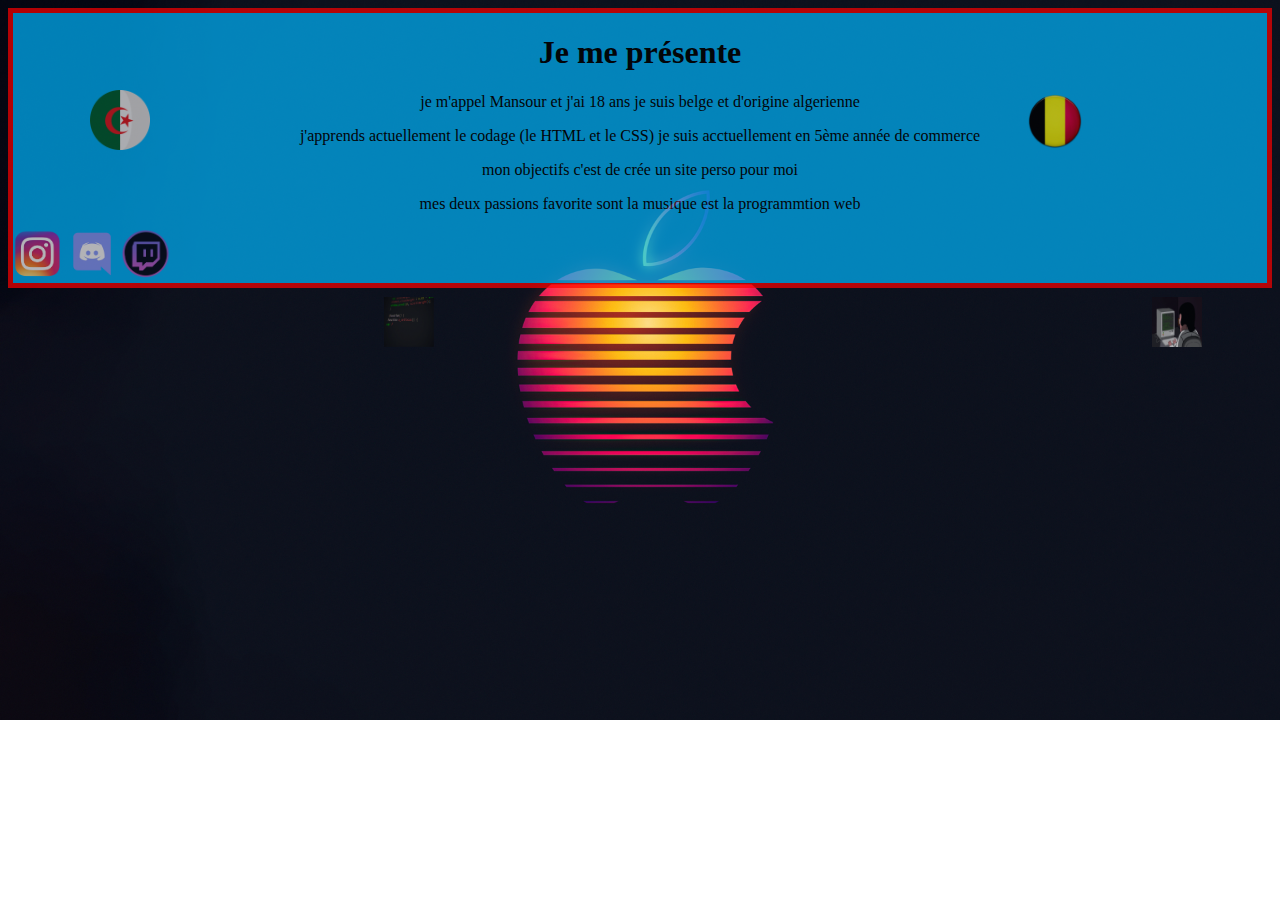
<file: index.html>
<!DOCTYPE html>
<html lang="en">
<head>
    <meta charset="UTF-8">
    <meta http-equiv="X-UA-Compatible" content="IE=edge">
    <meta name="viewport" content="width=, initial-scale=1.0">
    <title>Document</title>
    <link rel="stylesheet" href="style.css">
</head>
<body>

<div class="cadre">
    <h1>Je me présente</h1>
    <p>je m'appel Mansour et j'ai 18 ans je suis belge et d'origine algerienne  </p>
    <p>j'apprends actuellement le codage (le HTML et le CSS)
            je suis acctuellement en 5ème année de commerce </p>
    <p>mon objectifs c'est de crée un site perso pour moi</p>
<p>mes deux passions favorite sont la musique est la programmtion web</p>

<img  class="gif"src="Image/gif.gif" width="1000px">
<img  class="gif2"src="Image/giphy 2.gif" width="1000px">
<img  class="drapeau"src="Image/Dz.png" width="1000px">
<img  class="Belgium"src="Image/Belge.png" width="1000px">

  <a target="_blank" href="https://www.instagram.com/mansenvrai6/?hl=fr"> <img src="./Image/insta (png).png" alt=""></a>
    <a  target="_blank"href="https://discord.gg/ptCDnF4"> <img src="./Image/Discord.png" alt=""></a>
    <a target="_blank" href="https://twitch.tv/mnsdz"> <img src="./Image/logo-twitch-49199.png" alt=""></a>

</div>


</body>
</html>
</file>
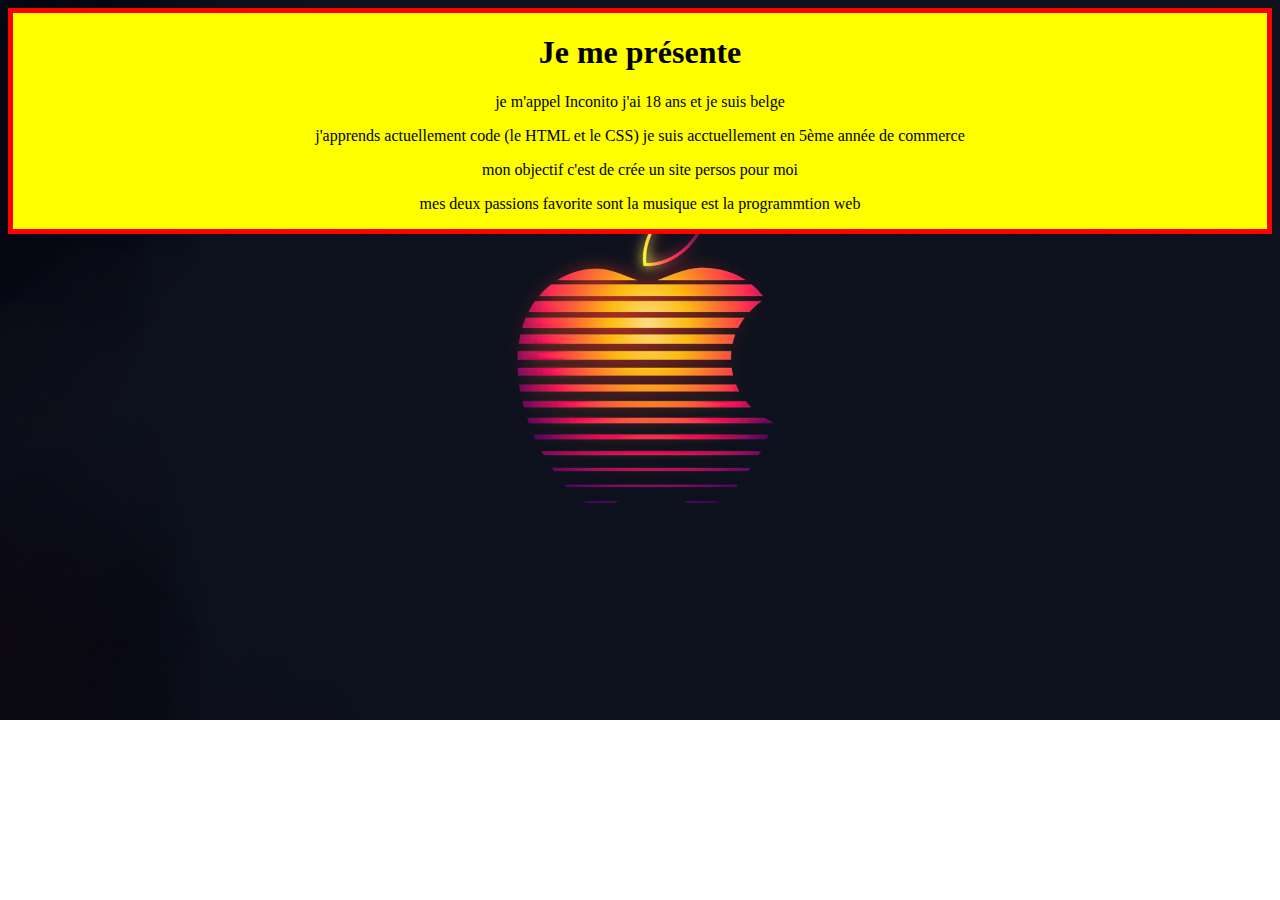
<file: Site ou je me présente/index.html>
<!DOCTYPE html>
<html lang="en">
<head>
    <meta charset="UTF-8">
    <meta http-equiv="X-UA-Compatible" content="IE=edge">
    <meta name="viewport" content="width=, initial-scale=1.0">
    <title>Document</title>
    <link rel="stylesheet" href="style.css">
</head>
<body>

<div class="cadre">
    <h1>Je me présente</h1>
    <p>je m'appel Inconito j'ai 18 ans et je suis belge </p>
    <p>j'apprends actuellement code (le HTML et le CSS)
            je suis acctuellement en 5ème année de commerce </p>
    <p>mon objectif c'est de crée un site persos pour moi</p>
<p>mes deux passions favorite sont la musique est la programmtion web</p>
</div>


</body>
</html>
</file>
<file: style.css>
body {
    background-image: url("Image/Apple.jpg");
    background-repeat: no-repeat;
    background-size: 100%;

}

p.ligne{
font-size: 45px;  
}
p{text-align: center;}
h1{
    text-align: center;
}

.cadre{
    border: 5px solid red;
    background-color: rgb(0, 183, 255);
opacity: 0.70;
}
.sm{
    display: flex;
}
img{
    height: 50px;
    width: 50px;

}

.gif{
    position: absolute;
    top: 33%;
    left: 30%;
}
.gif2{
    position: absolute;
    top: 33%;
    left: 90%;
}
.drapeau{
    width: 60px;
    height: 60px;
    position: absolute;
    top: 10%;
    left: 7%;
}

.Belgium {
    width: 62px;
    height: 62px;
    position: absolute;
    top: 10%;
    left: 80%;
}
</file>
<file: Site ou je me présente/style.css>
body {
    background-image: url("Image/Apple.jpg");
    background-repeat: no-repeat;
    background-size: 100%;

}

p.ligne{
font-size: 45px;  
}
p{text-align: center;}
h1{
    text-align: center;
}

.cadre{
    border: 5px solid red;
    background-color: yellow;
}
</file>
